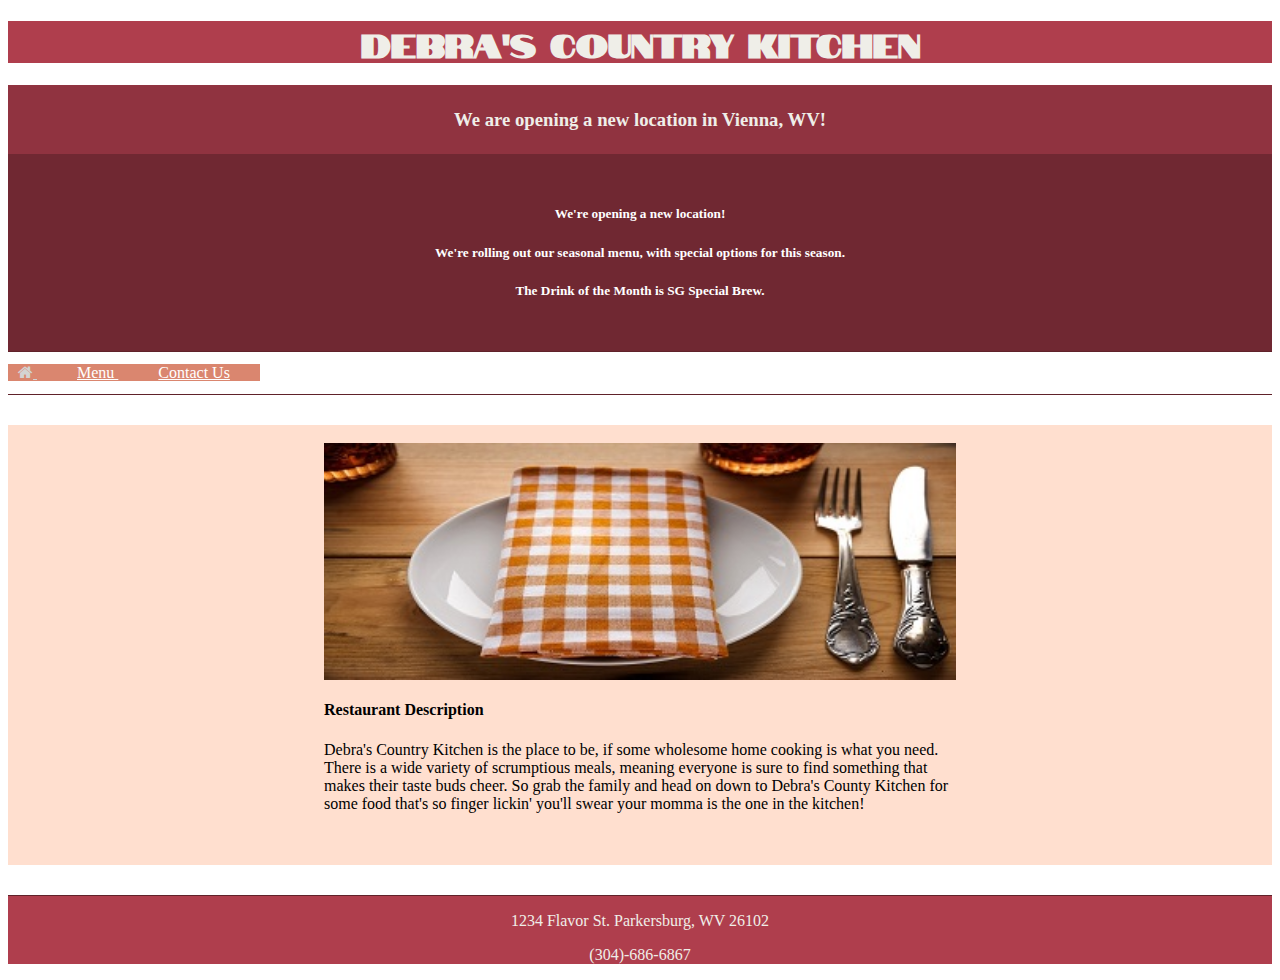
<file: restaurant/index.html>
<!--
Name: Alexis Brum
Date Created: 2018-09-26
Most recent revision: 2018-10-02
-->
<!DOCTYPE html>

<html lang="en">
  <head>
    <meta charset="utf-8">
    <meta name="viewport" content="width=device-width, initial-scale=1, shrink-to-fit=no">

    <title>Home Page  </title>

    <!-- Bootstrap CDN copied from https://getbootstrap.com/docs/4.1/getting-started/introduction/ -->
    <link rel="stylesheet" href="https://stackpath.bootstrapcdn.com/bootstrap/4.1.3/css/bootstrap.min.css" integrity="sha384-MCw98/SFnGE8fJT3GXwEOngsV7Zt27NXFoaoApmYm81iuXoPkFOJwJ8ERdknLPMO" crossorigin="anonymous">
    <link href="styles/restaurantStyles.css" rel="stylesheet" type="text/css" />
    <link href="https://maxcdn.bootstrapcdn.com/font-awesome/4.7.0/css/font-awesome.min.css" rel="stylesheet">

    <style>

      #announce{
        margin-top = 0;
        margin-bottom = 0;
        background-color: #903340;
        padding-top: 5px;
        padding-bottom: 5px;
        border-radius: 0;
      }

      #carousel{
        background-color: #702832;
        color: white;
        text-align: center;
        margin-top: 0;
        margin-bottom: 0;
        padding-top: 30px;
        padding-bottom: 30px;
      }

      .carousel-control-prev, .carousel-control-next{
        width: 4%;
        top: 55%;
      }

      nav{
        margin-bottom: 30px;
      }

      #description{
        margin-left: auto;
        margin-right: auto;
        width: 50%;
      }

      .container{
        background-color: #ffdfcf;
      }

    </style>
  </head>

  <body>
      <header class="jumbotron">
        <h1> Debra's Country Kitchen </h1>
      </header>

      <noscript> This site is best viewed with JavaScript enabled!</noscript>

      <div class="jumbotron" id="announce">
        <h3> We are opening a new location in Vienna, WV! </h3>
      </div>




          <div id="carousel" class="carousel slide" data-ride="carousel">
            <div class="carousel-inner">
              <div class="carousel-item active">
                <h5> We're opening a new location! </h5>
              </div>
              <div class="carousel-item">
                <h5> We're rolling out our seasonal menu, with special options for this season. </h5>
              </div>
              <div class="carousel-item">
                <h5> The Drink of the Month is SG Special Brew. </h5>
              </div>
            </div>
            <a class="carousel-control-prev" href="#carousel" role="button" data-slide="prev">
              <span class="carousel-control-prev-icon" aria-hidden="true"></span>
              <span class="sr-only">Previous</span>
            </a>
            <a class="carousel-control-next" href="#carousel" role="button" data-slide="next">
              <span class="carousel-control-next-icon" aria-hidden="true"></span>
              <span class="sr-only">Next</span>
            </a>
          </div>


          <nav>
            <a class="btn badge-pill" href=""><i class="fa fa-home"></i> </a>
            <a class="btn badge-pill" href="menu.html"> Menu </a>
            <a class="btn badge-pill" href="contact.html"> Contact Us </a>
          </nav>




      <div class="container">
        <br />

        <img style="display:block; margin-left:auto; margin-right:auto; width:50%;" src="images/plateedit.jpg" alt="Dinner place setting" />

        <article id="description" >
          <h4> Restaurant Description </h4>
          <p> Debra's Country Kitchen is the place to be, if some
            wholesome home cooking is what you need. There is a
            wide variety of scrumptious meals, meaning everyone is sure to find
            something that makes their taste buds cheer. So grab the family
            and head on down to Debra's County Kitchen for some food that's
            so finger lickin' you'll swear your momma is the one in the kitchen!
          </p>
        </article>



        <br />
        <br />

      </div>

      <footer class="jumbotron">
        <p> 1234 Flavor St. Parkersburg, WV 26102</p>
        <p> (304)-686-6867 </p>
      </footer>

      <!-- CDN links copied from https://getbootstrap.com/docs/4.1/getting-started/introduction/ -->
  <script src="https://code.jquery.com/jquery-3.3.1.slim.min.js" integrity="sha384-q8i/X+965DzO0rT7abK41JStQIAqVgRVzpbzo5smXKp4YfRvH+8abtTE1Pi6jizo" crossorigin="anonymous"></script>
  <script src="https://cdnjs.cloudflare.com/ajax/libs/popper.js/1.14.3/umd/popper.min.js" integrity="sha384-ZMP7rVo3mIykV+2+9J3UJ46jBk0WLaUAdn689aCwoqbBJiSnjAK/l8WvCWPIPm49" crossorigin="anonymous"></script>
  <script src="https://stackpath.bootstrapcdn.com/bootstrap/4.1.3/js/bootstrap.min.js" integrity="sha384-ChfqqxuZUCnJSK3+MXmPNIyE6ZbWh2IMqE241rYiqJxyMiZ6OW/JmZQ5stwEULTy" crossorigin="anonymous"></script>
    </body>
  </html>
</file>
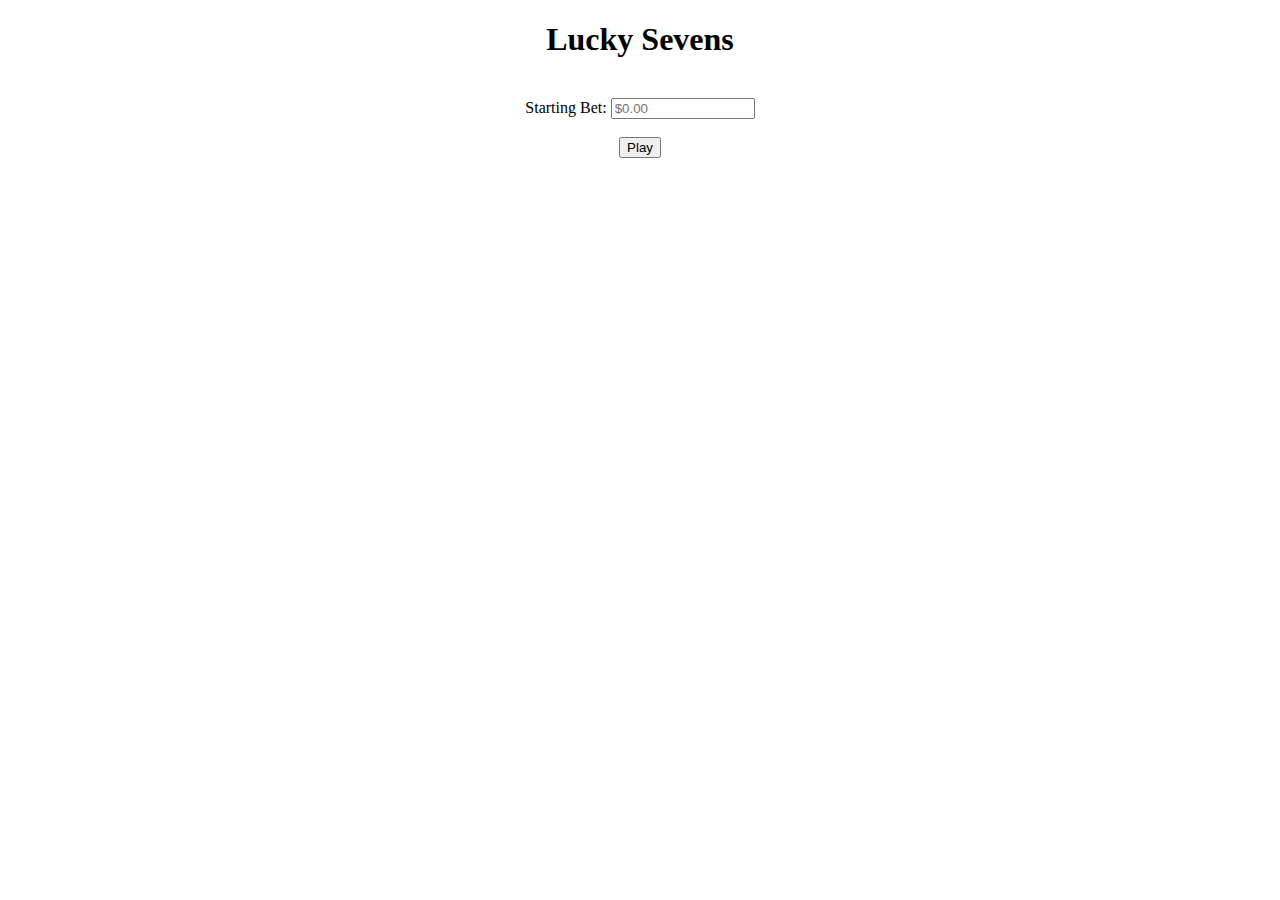
<file: lucky7/lucky7.html>
<!--
Name: Alexis Brum
Date Created:2018-10-01
Most recent revision: 2018-10-01
-->

<!DOCTYPE html>
<html lang="en">
<head>
  <meta charset="utf-8">
  <meta name="viewport" content="width=device-width, initial-scale=1, shrink-to-fit=no">
  <title> Lucky Seven </title>

  <script type="text/JavaScript" src="scripts/lucky7.js"></script>
<!-- Bootstrap CDN copied from https://getbootstrap.com/docs/4.1/getting-started/introduction/ -->
  <link rel="stylesheet" href="https://stackpath.bootstrapcdn.com/bootstrap/4.1.3/css/bootstrap.min.css" integrity="sha384-MCw98/SFnGE8fJT3GXwEOngsV7Zt27NXFoaoApmYm81iuXoPkFOJwJ8ERdknLPMO" crossorigin="anonymous">
  <style>

    body{
      text-align: center;
    }

    td{
      text-align: left;
    }

  </style>

</head>

<body>

  <div class="container">
    <h1> Lucky Sevens </h1>
    <br />
    <form name="luckySeven" onsubmit="return playGame();">
      <div class="row">
        <div class="col-sm-4"></div>
        <label for="startingBet" class="col-sm-2  control-label"> Starting Bet: </label>
        <input type="number" class="col-sm-2 form-control" id="startingBet" placeholder="$0.00"  step="0.01" min="0" max="9999999999.99" data-toggle="tooltip" data-placement="top" title="Input just a number with no $."  />
        <div class="col-sm-4"></div>
      </div>
      <br />
      <button type="submit" id="submitButton" class="btn btn-default"> Play </button>
    </form>

    <br />
    <br />
    <div id="resultTable" class="block" style="display:none;">
      <hr />

      <h3> Results </h3>
      <table id="results" class="table table-striped col-sm-4" align="center">

          <tbody>
              <tr>
                  <td> Starting Bet </td>
                  <td>$<span id="startBet"></span></td>
              </tr>
              <tr>
                  <td> Total Rolls Before Going Broke </td>
                  <td><span id="totalRolls"></span></td>
              </tr>
              <tr>
                  <td> Highest Amount Won </td>
                  <td>$<span id="highestAmount"></span></td>
              </tr>
              <tr>
                  <td> Roll Count at Highest Amount Won </td>
                  <td><span id="highRollCount"></span></td>
              </tr>
          </tbody>
      </table>

<!--      <br />
    Scores:  <span id=score></span> -->
    </div>

  </div>



  <!-- CDN links copied from https://getbootstrap.com/docs/4.1/getting-started/introduction/ -->
  <script src="https://code.jquery.com/jquery-3.3.1.slim.min.js" integrity="sha384-q8i/X+965DzO0rT7abK41JStQIAqVgRVzpbzo5smXKp4YfRvH+8abtTE1Pi6jizo" crossorigin="anonymous"></script>
  <script src="https://cdnjs.cloudflare.com/ajax/libs/popper.js/1.14.3/umd/popper.min.js" integrity="sha384-ZMP7rVo3mIykV+2+9J3UJ46jBk0WLaUAdn689aCwoqbBJiSnjAK/l8WvCWPIPm49" crossorigin="anonymous"></script>
  <script src="https://stackpath.bootstrapcdn.com/bootstrap/4.1.3/js/bootstrap.min.js" integrity="sha384-ChfqqxuZUCnJSK3+MXmPNIyE6ZbWh2IMqE241rYiqJxyMiZ6OW/JmZQ5stwEULTy" crossorigin="anonymous"></script>

</body>
</html>
</file>
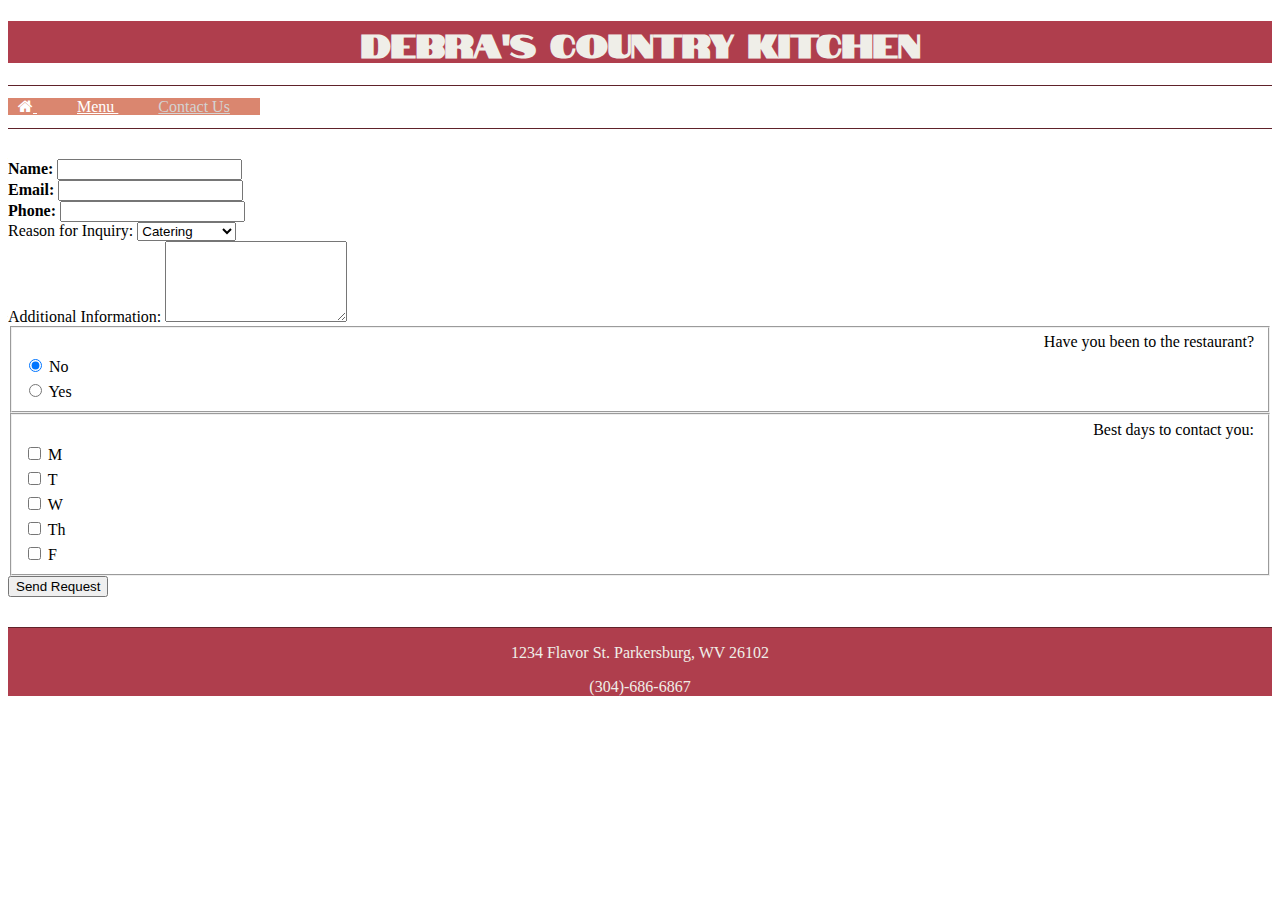
<file: restaurant/contact.html>
<!--
Name: Alexis Brum
Date Created:2018-09-26
Most recent revision: 2018-10-02
-->
<!DOCTYPE html>

<html lang="en">
  <head>
    <meta charset="utf-8">
    <meta name="viewport" content="width=device-width, initial-scale=1, shrink-to-fit=no">

    <script type="text/JavaScript" src="scripts/contact.js"></script>

    <title> Contact Us </title>
    <!-- Bootstrap CDN copied from https://getbootstrap.com/docs/4.1/getting-started/introduction/ -->
    <link rel="stylesheet" href="https://stackpath.bootstrapcdn.com/bootstrap/4.1.3/css/bootstrap.min.css" integrity="sha384-MCw98/SFnGE8fJT3GXwEOngsV7Zt27NXFoaoApmYm81iuXoPkFOJwJ8ERdknLPMO" crossorigin="anonymous">
    <link href="styles/restaurantStyles.css" rel="stylesheet" type="text/css" />
    <link href="https://maxcdn.bootstrapcdn.com/font-awesome/4.7.0/css/font-awesome.min.css" rel="stylesheet">


    <style>

      .col-form-label{
        text-align: right;
      }

      #nameLabel, #emailLabel, #phoneLabel{
        font-weight: bold;
      }

      .form-check-input{
        margin-top: 8px;
      }

      #submitMessage{
        text-align: center;
        font-weight: bold;
      }


    </style>
  </head>

  <body>
      <header class="jumbotron">
        <h1> Debra's Country Kitchen </h1>
      </header>

      <noscript> This site is best viewed with JavaScript enabled!</noscript>

      <nav>
        <a class="btn badge-pill" href="index.html"><i class="fa fa-home"></i> </a>
        <a class="btn badge-pill" href="menu.html"> Menu </a>
        <a class="btn badge-pill" href=""> Contact Us </a>
      </nav>

      <div class="container">
        <form id="contact" onsubmit="return verifyForm();">
          <div class="form-group row">
            <div class="col-sm-3"></div>
            <label for="name" class="col-sm-2 col-form-label" id="nameLabel"> Name: </label>
            <input type="text" id="name" name="name" class="col-sm-3 form-control" required>
            <div class="col-sm-4"></div>
          </div>

          <div class="form-group row">
            <div class="col-sm-3"></div>
            <label for="email" class="col-sm-2 col-form-label" id="emailLabel"> Email: </label>
            <input type="text" id="email" name="email" class="col-sm-3 form-control" required>
            <div class="col-sm-4"></div>
          </div>

          <div class="form-group row">
            <div class="col-sm-3"></div>
            <label for="phone" class="col-sm-2 col-form-label" id="phoneLabel"> Phone: </label>
            <input type="text" id="phone" name="phone" class="col-sm-3 form-control" required>
            <div class="col-sm-4"></div>
          </div>

          <div class="form-group row">
            <div class="col-sm-1"></div>
            <label for="reason" class="col-sm-4 col-form-label" id="reasonLabel"> Reason for Inquiry: </label>
            <select id="reason" name="reason" class="col-sm-3 form-control">
              <option value="catering" selected> Catering </option>
              <option value="party"> Private Party </option>
              <option value="feedback"> Feedback </option>
              <option value="other"> Other </option>
            </select>
            <div class="col-sm-4"></div>
          </div>

          <div class="form-group row">
            <div class="col-sm-2"></div>
            <label for="addInfo" class="col-sm-3 col-form-label" id="addInfo"> Additional Information: </label>
            <textarea id="addInfo"  class="col-sm-3 form-control" name="addInfo" rows="5"></textarea>
            <div class="col-sm-4"></div>
          </div>

          <fieldset class="form-group">
          <div class="row">
            <div class="col-sm-2"></div>
            <legend for="vistied" class="col-sm-3 col-form-label pt-0" id="visited"> Have you been to the restaurant? </legend>
            <div class="form-check col-sm-1">
              <input type="radio"  class="form-check-input" id="choice1" class="col-sm-1 form-control" name="visit" value="no" checked>
              <label class ="form-check-label" for="choice1"> No </label>
            </div>
            <div class="form-check col-sm-1">
              <input type="radio" class="form-check-input" id="choice2" name="visit" value="yes">
              <label class ="form-check-label" for="choice2"> Yes </label>
            </div>
            <div class="col-sm-5"></div>
          </div>
        </fieldset>


        <fieldset class="form-group">
          <div class="row">
            <div class="col-sm-2"></div>
            <legend class="col-sm-3 col-form-label pt-0" for="contact"> Best days to contact you: </legend>
            <div class="form-check col-sm-1">
              <input type="checkbox" class="form-check-input" id="m" name="contact" value="m">
              <label class="form-check-label" for="m"> M </label>
            </div>
            <div class="form-check col-sm-1">
              <input type="checkbox" class="form-check-input" id="t" name="contact" value="t">
              <label class="form-check-label" for="t"> T </label>
            </div>
            <div class="form-check col-sm-1">
              <input type="checkbox" class="form-check-input" id="w" name="contact" value="w">
              <label class="form-check-label" for="w"> W </label>
            </div>
            <div class="form-check col-sm-1">
              <input type="checkbox" class="form-check-input" id="th" name="contact" value="th">
              <label class="form-check-label" for="th"> Th </label>
            </div>
            <div class="form-check col-sm-1">
              <input type="checkbox" class="form-check-input" id="f" name="contact" value="f">
              <label class="form-check-label" for="f"> F </label>
            </div>
            <div class="col-sm-2"></div>
          </div>
        </fieldset>

        <div class="form-group row">
          <div class="col-sm-5"></div>
          <div class="col-sm-2">
            <button type="submit" class="btn btn-primary" id="submitButton"> Send Request </button>
          </div>
          <div class="col-sm-5"></div>
        </div>


        </form>

        <div class="col-sm-12" id="message" style="display:none;">

            <p id="submitMessage"> </p>
          </div>


      </div>



      <footer class="jumbotron">
        <p> 1234 Flavor St. Parkersburg, WV 26102</p>
        <p> (304)-686-6867 </p>
      </footer>

      <!-- CDN links copied from https://getbootstrap.com/docs/4.1/getting-started/introduction/ -->
        <script src="https://code.jquery.com/jquery-3.3.1.slim.min.js" integrity="sha384-q8i/X+965DzO0rT7abK41JStQIAqVgRVzpbzo5smXKp4YfRvH+8abtTE1Pi6jizo" crossorigin="anonymous"></script>
        <script src="https://cdnjs.cloudflare.com/ajax/libs/popper.js/1.14.3/umd/popper.min.js" integrity="sha384-ZMP7rVo3mIykV+2+9J3UJ46jBk0WLaUAdn689aCwoqbBJiSnjAK/l8WvCWPIPm49" crossorigin="anonymous"></script>
        <script src="https://stackpath.bootstrapcdn.com/bootstrap/4.1.3/js/bootstrap.min.js" integrity="sha384-ChfqqxuZUCnJSK3+MXmPNIyE6ZbWh2IMqE241rYiqJxyMiZ6OW/JmZQ5stwEULTy" crossorigin="anonymous"></script>
    </body>
  </html>
</file>
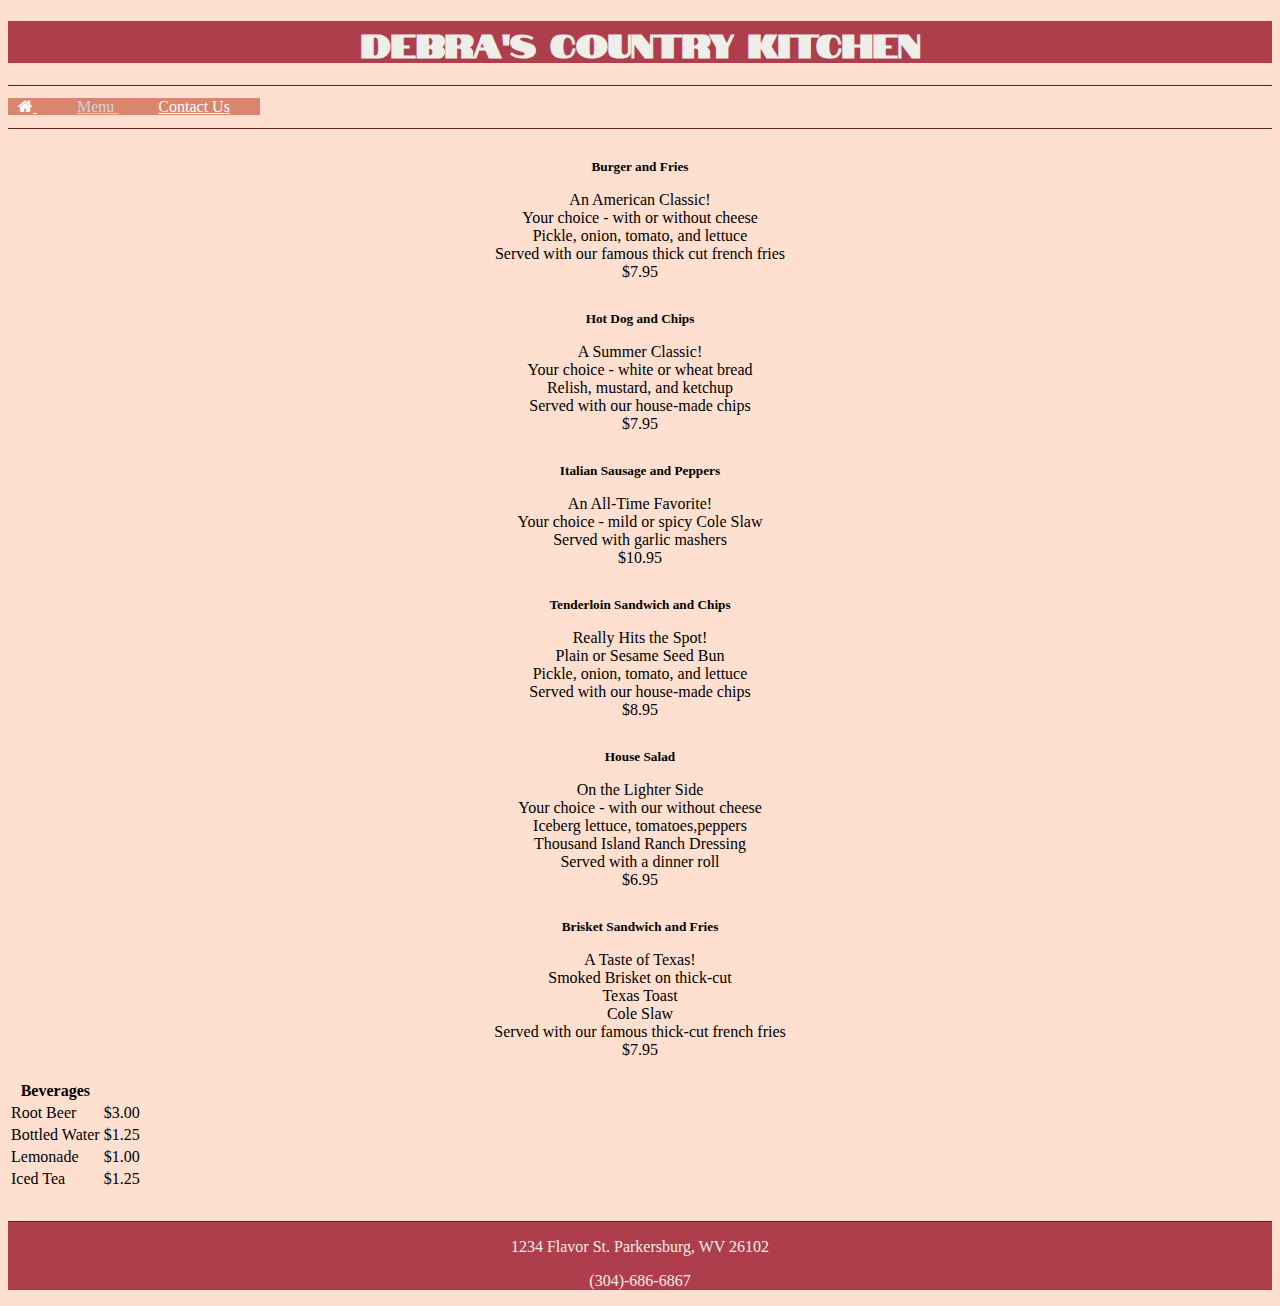
<file: restaurant/menu.html>
<!--
Name: Alexis Brum
Date Created: 2018=09-26
Most recent revision: 2018-10-02
-->
<!DOCTYPE html>

<html lang="en">
  <head>
    <meta charset="utf-8">
  <meta name="viewport" content="width=device-width, initial-scale=1, shrink-to-fit=no">

    <title> Menu </title>

    <!-- Bootstrap CDN copied from https://getbootstrap.com/docs/4.1/getting-started/introduction/ -->
    <link rel="stylesheet" href="https://stackpath.bootstrapcdn.com/bootstrap/4.1.3/css/bootstrap.min.css" integrity="sha384-MCw98/SFnGE8fJT3GXwEOngsV7Zt27NXFoaoApmYm81iuXoPkFOJwJ8ERdknLPMO" crossorigin="anonymous">
    <link href="styles/restaurantStyles.css" rel="stylesheet" type="text/css" />
    <link href="https://maxcdn.bootstrapcdn.com/font-awesome/4.7.0/css/font-awesome.min.css" rel="stylesheet">

    <style>

      body{
        background-color: #ffdfcf;
      }

      h5{
        font-weight: bold;
        margin-top: 30px;
        margin-bottom:0;
      }

      h5, p{
        text-align: center;
        vertical-align: text-top;
      }

      table{
        margin-top: 20px;
      }

    </style>
  </head>

  <body>
      <header class="jumbotron">
        <h1> Debra's Country Kitchen </h1>
      </header>

      <noscript> This site is best viewed with JavaScript enabled! </noscript>

      <nav>
        <a class="btn badge-pill" href="index.html"><i class="fa fa-home"></i>  </a>
        <a class="btn badge-pill" href=""> Menu </a>
        <a class="btn badge-pill" href="contact.html"> Contact Us </a>
      </nav>

      <div class="container">
        <div class="row">
          <div class="col-lg-4 col-sm-4">
            <h5> Burger and Fries</h5>
            <p> An American Classic! <br />
              Your choice - with or without cheese<br />
            Pickle, onion, tomato, and lettuce <br />
            Served with our famous thick cut french fries<br />
            $7.95 </p>
          </div>

          <div class="col-lg-4 col-sm-4">
            <h5> Hot Dog and Chips</h5>
            <p>A Summer Classic! <br />
              Your choice - white or wheat bread<br />
            Relish, mustard, and ketchup<br />
            Served with our house-made chips<br />
            $7.95</p>
          </div>

          <div class="col-lg-4 col-sm-4">
            <h5>Italian Sausage and Peppers</h5>
            <p>An All-Time Favorite! <br />
              Your choice - mild or spicy Cole Slaw<br />
            Served with garlic mashers<br />
            $10.95</p>
          </div>
        </div>

        <div class="row">
          <div class="col-lg-4 col-sm-4">
            <h5> Tenderloin Sandwich and Chips</h5>
            <p>Really Hits the Spot!<br />
              Plain or Sesame Seed Bun<br />
              Pickle, onion, tomato, and lettuce<br />
              Served with our house-made chips<br />
              $8.95  </p>
          </div>

          <div class="col-lg-4 col-sm-4">
            <h5>House Salad </h5>
            <p>On the Lighter Side<br />
              Your choice - with our without cheese<br />
              Iceberg lettuce, tomatoes,peppers<br />
              Thousand Island Ranch Dressing<br />
              Served with a dinner roll<br />
              $6.95</p>
          </div>

          <div class="col-lg-4 col-sm-4">
            <h5>Brisket Sandwich and Fries</h5>
            <p>A Taste of Texas!<br />
              Smoked Brisket on thick-cut<br />
              Texas Toast<br />
              Cole Slaw<br />
              Served with our famous thick-cut french fries<br />
              $7.95 </p>
          </div>
        </div>


        <table class="table table-striped col-lg-6 col-sm-6">
          <tr>
            <th> Beverages </th>
            <th> </th>
          </tr>

          <tr>
            <td> Root Beer </td>
            <td> $3.00 </td>
          </tr>

          <tr>
            <td> Bottled Water </td>
            <td> $1.25 </td>
          </tr>

          <tr>
            <td> Lemonade </td>
            <td> $1.00 </td>
          </tr>

          <tr>
            <td> Iced Tea </td>
            <td> $1.25 </td>
          </tr>

        </table>
      </div>



      <footer class="jumbotron">
        <p> 1234 Flavor St. Parkersburg, WV 26102</p>
        <p> (304)-686-6867 </p>
      </footer>

      <!-- CDN links copied from https://getbootstrap.com/docs/4.1/getting-started/introduction/ -->
        <script src="https://code.jquery.com/jquery-3.3.1.slim.min.js" integrity="sha384-q8i/X+965DzO0rT7abK41JStQIAqVgRVzpbzo5smXKp4YfRvH+8abtTE1Pi6jizo" crossorigin="anonymous"></script>
        <script src="https://cdnjs.cloudflare.com/ajax/libs/popper.js/1.14.3/umd/popper.min.js" integrity="sha384-ZMP7rVo3mIykV+2+9J3UJ46jBk0WLaUAdn689aCwoqbBJiSnjAK/l8WvCWPIPm49" crossorigin="anonymous"></script>
        <script src="https://stackpath.bootstrapcdn.com/bootstrap/4.1.3/js/bootstrap.min.js" integrity="sha384-ChfqqxuZUCnJSK3+MXmPNIyE6ZbWh2IMqE241rYiqJxyMiZ6OW/JmZQ5stwEULTy" crossorigin="anonymous"></script>
    </body>
  </html>
</file>
<file: restaurant/styles/restaurantStyles.css>
/*
Creator: Alexis Brume
Date created: 2018-09-28
Date last modified: 2018-09-29
*/
@import url('https://fonts.googleapis.com/css?family=Notable');

.jumbotron, footer{
  background-color: #af3e4d;
  color: #efeee8;
  text-align: center;
  margin-bottom: 0;
}

header{
  margin-bottom:0;
  font-family: 'Notable', sans-serif;
}

nav{
  border-top: thin #60222a solid;
  border-bottom: thin #60222a solid;
  padding-top: 12px;
  padding-bottom: 12px;
  margin-bottom:30px;
}

nav a{
  padding-left: 10px;
  padding-right: 30px;
}

nav .btn{
  background-color: #DA866F;
}

a:link{
  color:white;
}

a:visited{
  color: lightgrey;
}


a:hover{
  font-weight: bold;
}

a:active{
  text-decoration: none;
}

footer{
  border-top: thin #60222a solid;
  margin-top: 30px;
}
</file>
